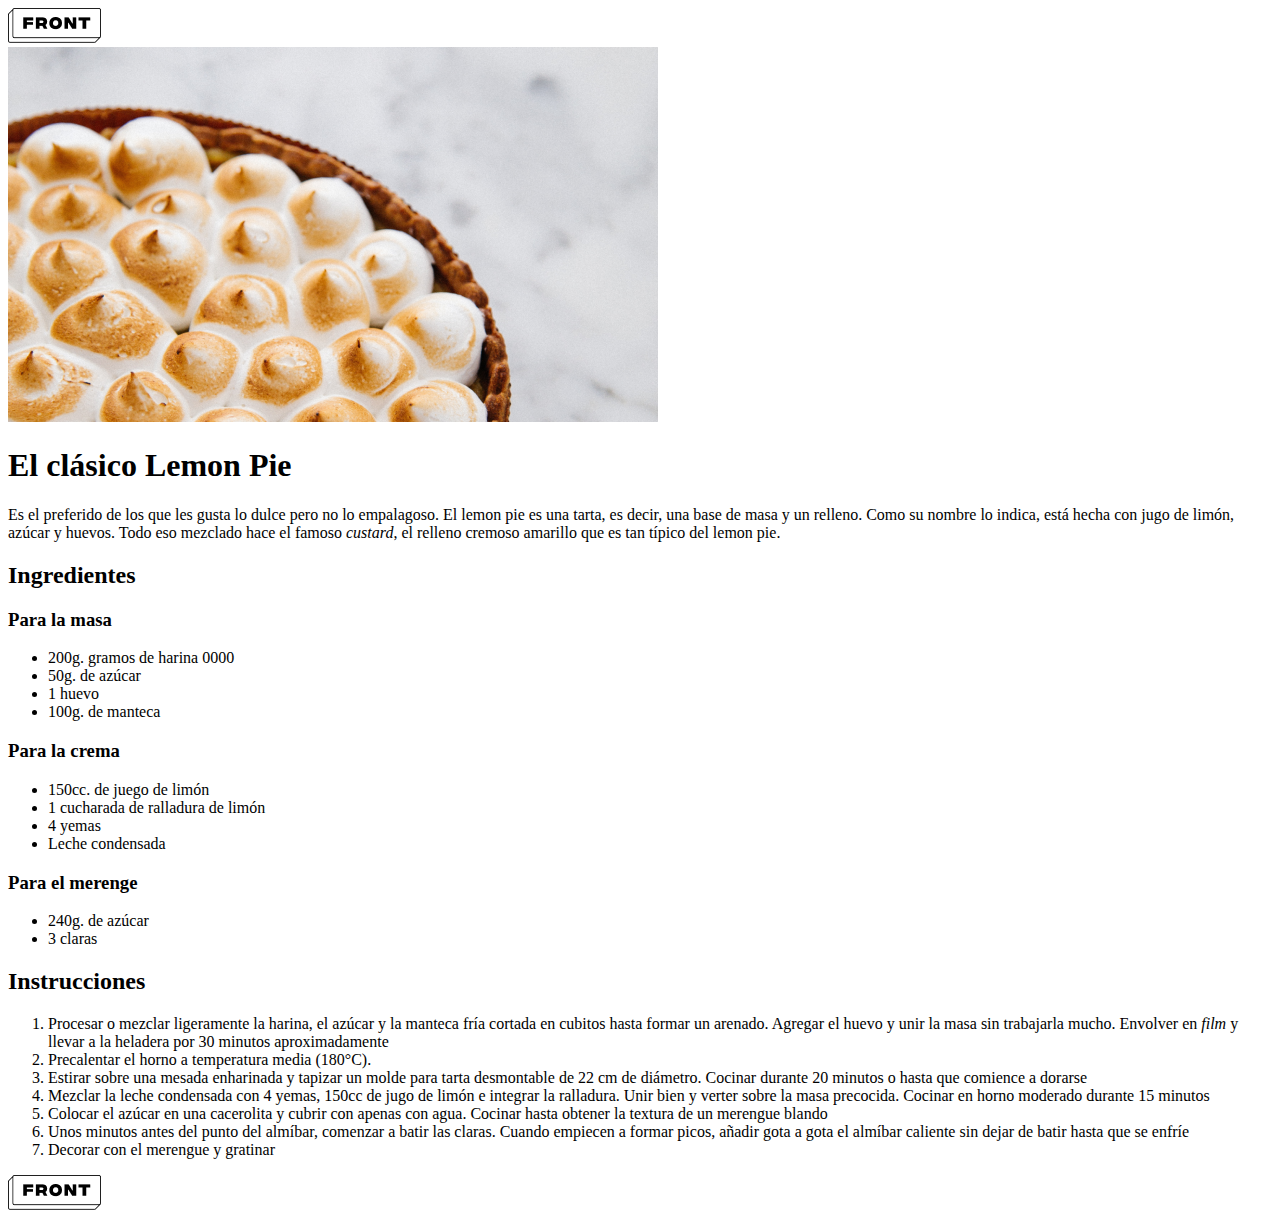
<file: clase4S/index.html>
<!DOCTYPE html>
<html lang="en">
<head>
  <meta charset="UTF-8">
  <meta http-equiv="X-UA-Compatible" content="IE=edge">
  <meta name="viewport" content="width=device-width, initial-scale=1.0">
  <title>Clase 4S</title>
</head>
<body>
  <header>
    <img src="./img/Group.png" alt="imagen front">
  </header>
  <main>
    <article>
      <section id="slider">
        <img src="./img//lemon-pie 1.png" alt="Imagen lemon pie">
      </section>
      <section id="intro">
        <h1>El clásico Lemon Pie</h1>
        <p>
          Es el preferido de los que les gusta lo dulce pero no lo empalagoso. El lemon pie es una tarta, es decir, una base de masa y un relleno. Como su nombre lo indica, está hecha con jugo de limón, azúcar y huevos. Todo eso mezclado hace el famoso <em>custard</em>, el relleno cremoso amarillo que es tan típico del lemon pie.
        </p>
      </section>
      <h2>Ingredientes</h2>
      <section id="ingredientes">
        <article>
          <h3>Para la masa</h3>
          <ul>
            <li>200g. gramos de harina 0000</li>
            <li>50g. de azúcar</li>
            <li>1 huevo</li>
            <li>100g. de manteca</li>
          </ul>
        </article>
        <article>
          <h3>Para la crema</h3>
          <ul>
            <li>150cc. de juego de limón</li>
            <li>1 cucharada de ralladura de limón</li>
            <li>4 yemas</li>
            <li>Leche condensada</li>
          </ul>
        </article>
        <article>
          <h3>Para el merenge</h3>
          <ul>
            <li>240g. de azúcar</li>
            <li>3 claras</li>
          </ul>
        </article>
      </section>
      <h2>Instrucciones</h2>
      <section id="intrucciones">
        <ol>
          <li>Procesar o mezclar ligeramente la harina, el azúcar y la manteca fría cortada en cubitos hasta formar un arenado. Agregar el huevo y unir la masa sin trabajarla mucho. Envolver en <em>film</em> y llevar a la heladera por 30 minutos aproximadamente</li>
          <li>Precalentar el horno a temperatura media (180°C).</li>
          <li>Estirar sobre una mesada enharinada y tapizar un molde para tarta desmontable de 22 cm de diámetro. Cocinar durante 20 minutos o hasta que comience a dorarse</li>
          <li>Mezclar la leche condensada con 4 yemas, 150cc de jugo de limón e integrar la ralladura. Unir bien y verter sobre la masa precocida. Cocinar en horno moderado durante 15 minutos</li>
          <li>Colocar el azúcar en una cacerolita y cubrir con apenas con agua. Cocinar hasta obtener la textura de un merengue blando</li>
          <li>Unos minutos antes del punto del almíbar, comenzar a batir las claras. Cuando empiecen a formar picos, añadir gota a gota el almíbar caliente sin dejar de batir hasta que se enfríe</li>
          <li>Decorar con el merengue y gratinar</li>
        </ol>
      </section>
    </article>
  </main>
  <footer>
    <img src="./img/Group.png" alt="imagen front">
  </footer>
</body>
</html>
</file>
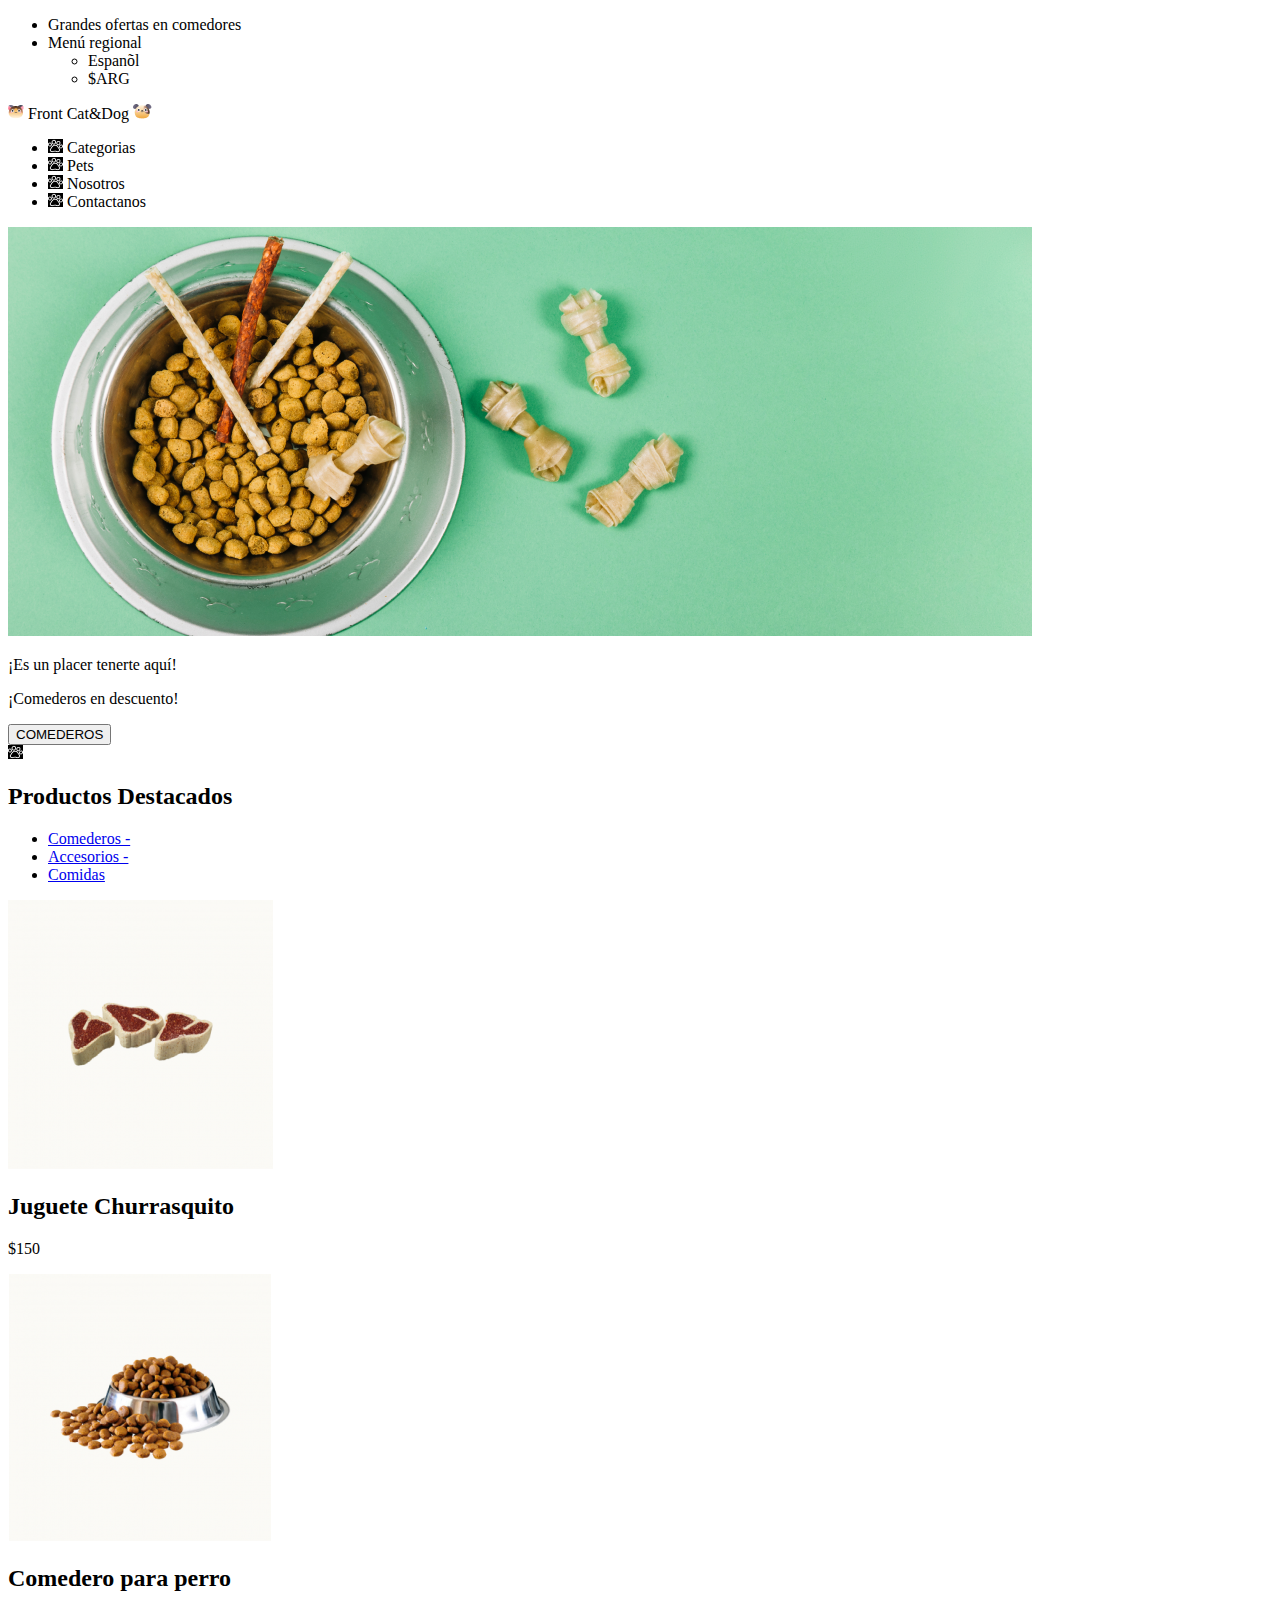
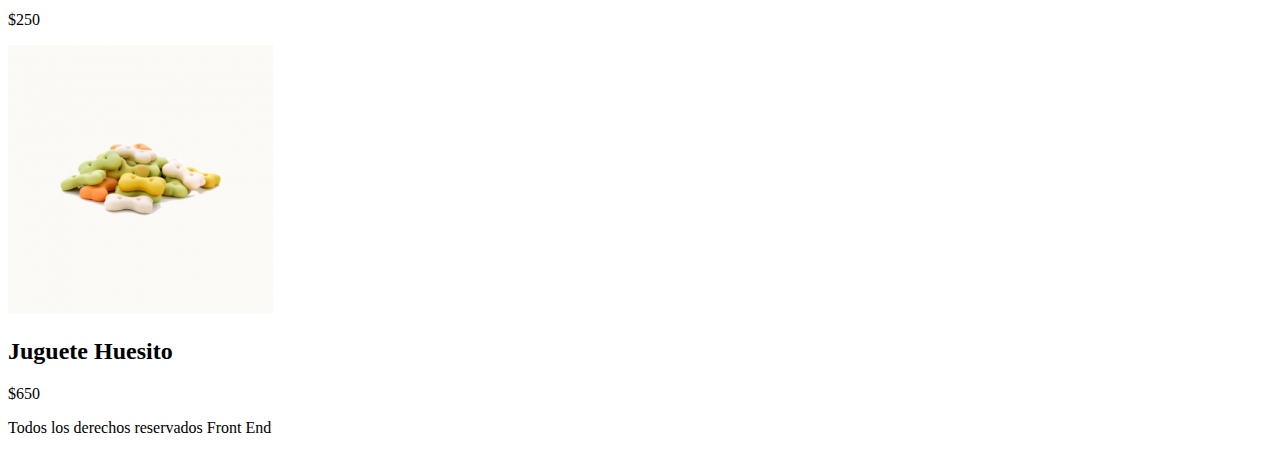
<file: clase5S/index.html>
<!DOCTYPE html>
<html lang="en">
<head>
  <meta charset="UTF-8">
  <meta http-equiv="X-UA-Compatible" content="IE=edge">
  <meta name="viewport" content="width=device-width, initial-scale=1.0">
  <title>Document</title>
</head>
<body>
  <section id="top">
    <ul>
      <li>Grandes ofertas en comedores</li>
      <li>Men&uacute; regional</li>
      <ul type="circle">
        <li>Espan&otilde;l</li>
        <li>$ARG</li>
      </ul>
    </ul>
  </section>
  <header>
    <section id="logo">
      <img src="./img/Cat.png" alt="logo cat">
      <span>Front</span>
      <span>Cat&Dog</span>
      <img src="./img/Dog.png" alt="logo Dog">
    </section>
    <section id="Menu">
      <nav>
        <ul>
          <li>
            <img src="./img/pawprint 4.png" alt="imagen huella" style="background-color: black">
            Categorias
          </li>
          <li>
            <img src="./img/pawprint 4.png" alt="imagen huella" style="background-color: black">
            Pets
          </li>
          <li>
            <img src="./img/pawprint 4.png" alt="imagen huella" style="background-color: black">
            Nosotros
          </li>
          <li>
            <img src="./img/pawprint 4.png" alt="imagen huella" style="background-color: black">
            Contactanos
          </li>
        </ul>
      </nav>
    </section>
  </header>
  <main>
    <section id="banner">
      <img src="./img/bowl-and-pet-daities-on-green-background 1.png" alt="imagen bowl">
      <p>¡Es un placer tenerte aquí!</p>
      <p>¡Comederos en descuento!</p>
      <button>COMEDEROS</button>
    </section>
    <section id="productos">
      <img src="./img/pawprint 4.png" alt="imagen huella" style="background-color: black">
      <h2>Productos Destacados</h2>
      <section id="links">
        <nav>
          <ul>
            <li>
              <a href="#" target="_blank">
                Comederos -
              </a>
            </li>
            <li>
              <a href="#">
                Accesorios - 
              </a>
            </li>
            <li>
              <a href="#">
                Comidas
              </a>
            </li>
          </ul>
        </nav>
      </section>
      <section id="cards">
        <article class="card">
          <img src="./img/churrasquito.png" alt="imagen churrasquito">
          <h2>Juguete Churrasquito</h2>
          <p>$150</p>
        </article>
        <article class="card">
          <img src="./img/comedero.png" alt="imagen comedero">
          <h2>Comedero para perro</h2>
          <p>$250</p>
        </article>
        <article class="card">
          <img src="./img/Huesito.png" alt="imagen huesito">
          <h2>Juguete Huesito</h2>
          <p>$650</p>
        </article>
      </section>
    </section>
  </main>
  <footer>
    <p>Todos los derechos reservados Front End </p>
  </footer>
</body>
</html>
</file>
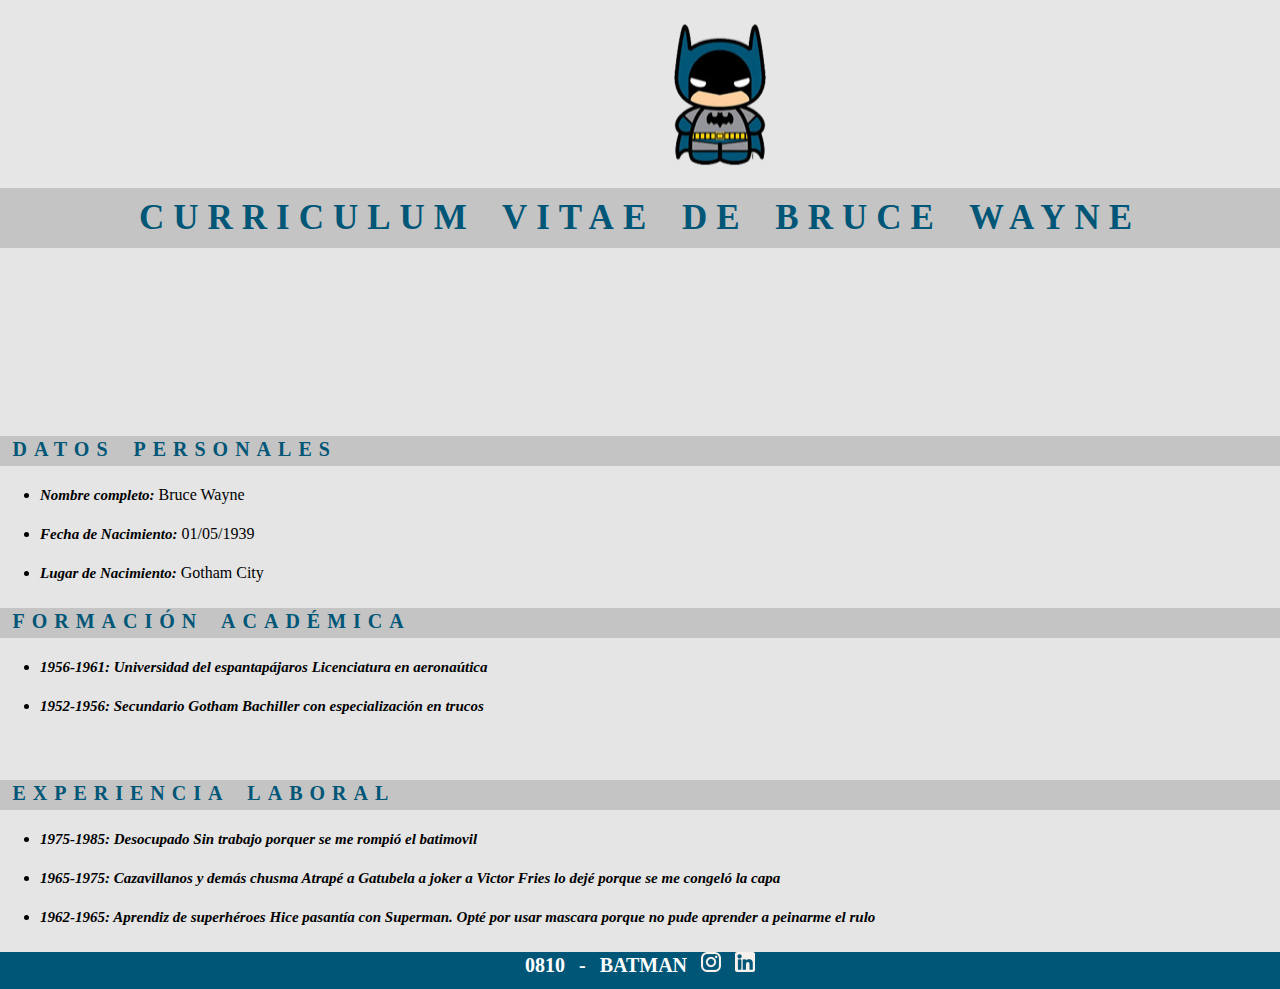
<file: clase6S/index.html>
<!DOCTYPE html>
<html lang="en">
  <head>
    <meta charset="UTF-8" />
    <meta http-equiv="X-UA-Compatible" content="IE=edge" />
    <meta
      name="viewport"
      content="width=device-width, initial-scale=1.0"
    />
    <title>Clase 6S</title>
    <link rel="stylesheet" href="./styles/styles.css" />
  </head>
  <body>
    <header>
      <section id="foto">
        <img
          src="./img/logo batman.png"
          alt="logo batman"
        />
      </section>
    </header>
    <section id="titulo">
      <h1 class="title">Curriculum vitae de bruce wayne</h1>
    </section>
    <article id="space"></article>
    <section>
      <section class="title subtitulo">
        <h2 class="">Datos Personales</h2>
      </section>
      <section class="data">
        <ul>
          <li>
            <span class="prop">Nombre completo:</span
            ><span class="value"> Bruce Wayne</span>
          </li>
          <li>
            <span class="prop">Fecha de Nacimiento:</span
            ><span class="value"> 01/05/1939</span>
          </li>
          <li>
            <span class="prop">Lugar de Nacimiento:</span
            ><span class="value"> Gotham City</span>
          </li>
        </ul>
      </section>
    </section>
    <section>
      <section class="title subtitulo">
        <h2 class="">formaci&oacute;n Acad&eacute;mica</h2>
      </section>
      <section class="data">
        <ul>
          <li>
            <span class="prop">1956-1961: Universidad del espantapájaros
              Licenciatura en aeronaútica
              </span>
          </li>
          <li>
            <span class="prop">1952-1956: Secundario Gotham
              Bachiller con especialización en trucos</span>
          </li>
        </ul>
      </section>
    </section>
    <section>
      <section class="title subtitulo">
        <h2 class="">experiencia laboral</h2>
      </section>
      <section class="data">
        <ul>
          <li>
            <span class="prop">1975-1985: Desocupado
              Sin trabajo porquer se me rompió el batimovil</span>
          </li>
          <li>
            <span class="prop">1965-1975: Cazavillanos y demás chusma
              Atrapé a Gatubela a joker a Victor Fries lo dejé porque se me congeló la capa</span>
          </li>
          <li>
            <span class="prop">1962-1965: Aprendiz de superhéroes
              Hice pasantía con Superman. Opté por usar mascara porque no pude aprender a peinarme el rulo  </span>
          </li>
        </ul>
      </section>
    </section>
    <footer>
      <span>0810 - BATMAN</span>
      <img src="./img/ico_instagram.png" alt="">
      <img src="./img/ico_linkedin.png" alt="">
    </footer>
  </body>
</html>
</file>
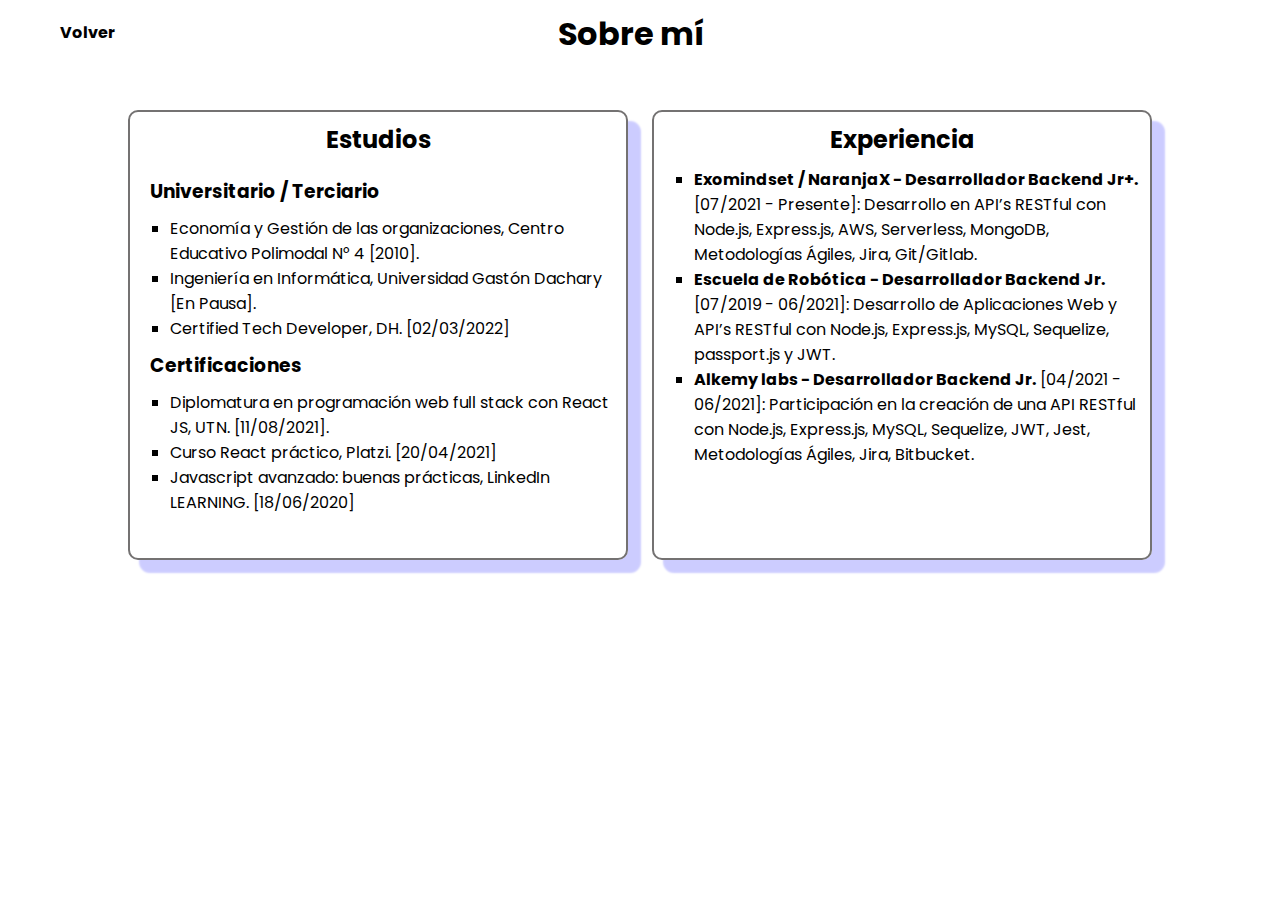
<file: Clase7S/sobremi.html>
<!DOCTYPE html>
<html lang="en">
<head>
    <meta charset="UTF-8">
    <meta http-equiv="X-UA-Compatible" content="IE=edge">
    <meta name="viewport" content="width=device-width, initial-scale=1.0">
    <title>Sobre m&iacute;</title>
    <link rel="stylesheet" href="./css/sobremi.css">
</head>
<body>
    <header>
        <ul>
            <li>
                <a href="index.html">Volver</a>
            </li>
        </ul>
        <h1>Sobre m&iacute;</h1>
    </header>
    <main>
        <section class="cards" id="estudios">
            <h2>Estudios</h2>
            <h3>Universitario / Terciario</h3>
            <ul>
                <li>Economía y Gestión de las organizaciones, Centro Educativo Polimodal N° 4 [2010].</li>
                <li>Ingeniería en Informática, Universidad Gastón Dachary [En Pausa].</li>
                <li>Certified Tech Developer, DH. [02/03/2022]</li>
            </ul>
            <h3>Certificaciones</h3>
            <ul>
                <li>Diplomatura en programación web full stack con React JS, UTN. [11/08/2021].</li>
                <li>Curso React práctico, Platzi. [20/04/2021]</li>
                <li>Javascript avanzado: buenas prácticas, LinkedIn LEARNING. [18/06/2020]</li>
            </ul>
        </section>
        <section class="cards" id="experiencia">
            <h2>Experiencia</h2>
            <ul>
                <li><strong>Exomindset / NaranjaX - Desarrollador Backend Jr+.</strong> [07/2021 - Presente]:
                    Desarrollo en API’s RESTful con Node.js, Express.js, AWS, Serverless, MongoDB, Metodologías Ágiles, Jira, Git/Gitlab.</li>
                <li><strong>Escuela de Robótica - Desarrollador Backend Jr.</strong> [07/2019 - 06/2021]:
                    Desarrollo de Aplicaciones Web y API’s RESTful con Node.js, Express.js, MySQL, Sequelize, passport.js y JWT.</li>
                <li><strong>Alkemy labs - Desarrollador Backend Jr.</strong> [04/2021 - 06/2021]:
                    Participación en la creación de una API RESTful con Node.js, Express.js, MySQL, Sequelize, JWT, Jest, Metodologías Ágiles, Jira, Bitbucket.</li>
            </ul>
        </section>
    </main>
</body>
</html>
</file>
<file: clase6S/styles/styles.css>
* {
  margin: 0;
  box-sizing: border-box;
}

#foto img {
  width: 100px;
  height: 146.37px;
  position: relative;
  left: 670px;
  top: 20.91px;
}

header {
  background-color: #E6E6E6;
  height: 188.19px;
}

.title {
  background-color: #C4C4C4;
  color: #005677;
  text-transform: uppercase;
}

#titulo {
  height: 60px;
  position: relative;
  background-color: #C4C4C4;
}

h1 {
  position: relative;
  top: 15px;
  text-align: center;
  /* line-height: 29.64px; */
  line-height: 86.69%;
  font-size: 35px;
  font-style: normal;
  font-weight: 700 bold;
  letter-spacing: 9px;
  word-spacing: 9px;
}

#space {
  height: 188px;
  background-color: #E5E5E5;
}

.subtitulo {
  height: 30px;
  line-height: 84.69%;
  letter-spacing: 7px;
  word-spacing: 7px;
}

h2 {
  position: relative;
  top: 7px;
  font-size: 20px;
  left: 12.45px;
}

.data {
  background-color: #E5E5E5;
  height: 142px;
}

ul {
  position: relative;
  top: 10px;
}

.prop{
  font-weight: 700;
  font-style: italic;
  font-size: 15px;
  line-height: 39px;
}

footer {
  position: relative;
  bottom: 0;
  background-color: #005677;
  height: 37px;
  color: #FFFFFF;
  text-align: center;
  font-style: normal;
  font-weight: 700;
  font-size: 20px;
  line-height: 84.69%;
  width: 100%;
  word-spacing: 9px;
}

footer img {
  color: #FFFFFF;
  height: 20px;
  width: 20px;
}
</file>
<file: Clase7S/css/sobremi.css>
@import url('https://fonts.googleapis.com/css2?family=Poppins:ital,wght@0,300;0,400;0,500;0,600;0,700;1,400;1,500;1,600;1,700&display=swap');

* {
    margin: 0;
    padding: auto;
    box-sizing: border-box;
}

body {
    font-family: 'Poppins', sans-serif;
    height: 100vh;
    width: 100%;
}

header{
    position: relative;
}

header ul {
    position: absolute;
    top: 20px;
    left: 20px;
}

header h1 {
    position: absolute;
    top: 10px;
    right: 45%;
}


ul {
    list-style: none;
}

li a {
    text-decoration: none;
    color: rgb(0, 0, 0);
    font-weight: bold;
}

main {
    position: relative;
    top: 60px;
    height: 400px;
    width: 100%;
}
.cards {
    height: 450px;
    width: 500px;
    border: 2px solid rgb(116, 114, 114);
    border-radius: 10px;
    box-shadow: 12px 12px 2px 1px rgba(0, 0, 255, .2);
}

.cards h2 {
    padding: 10px;
    text-align: center;
}

.cards h3 {
    padding: 10px 20px;
}

.cards ul {
    list-style: square;
}

#estudios {
    position: absolute;
    top: 50px;
    left: 10%;
}

#experiencia {
    position: absolute;
    top: 50px;
    right: 10%;
}
</file>
